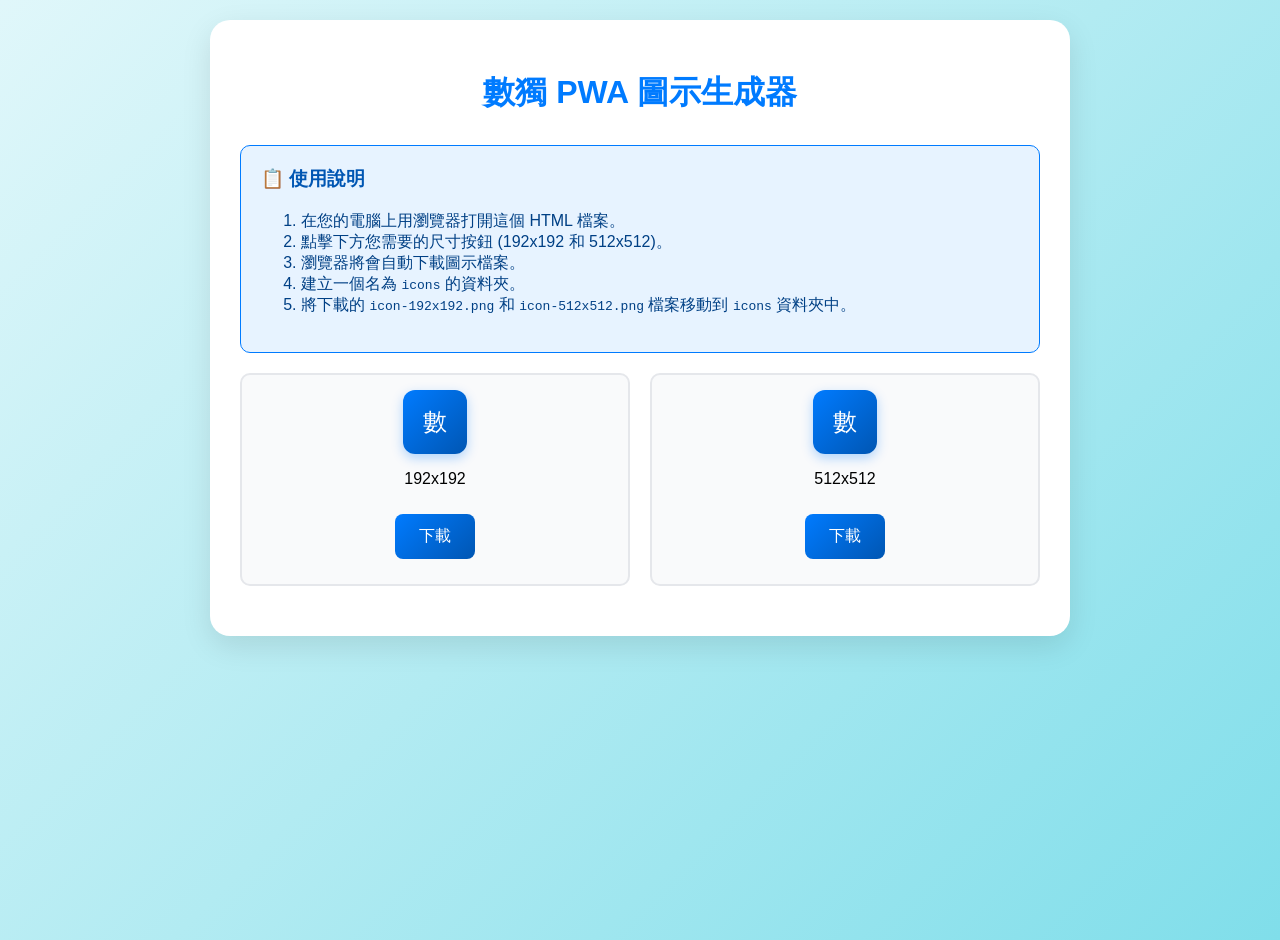
<file: generate-icons.html>
<!DOCTYPE html>
<html lang="zh-TW">
<head>
    <meta charset="UTF-8">
    <meta name="viewport" content="width=device-width, initial-scale=1.0">
    <title>數獨 PWA 圖示生成器</title>
    <style>
        body {
            font-family: 'Noto Sans TC', sans-serif;
            background: linear-gradient(135deg, #e0f7fa, #b2ebf2, #80deea);
            min-height: 100vh;
            padding: 20px;
            margin: 0;
        }
        .container {
            max-width: 800px;
            margin: 0 auto;
            background: white;
            border-radius: 20px;
            padding: 30px;
            box-shadow: 0 10px 30px rgba(0,0,0,0.1);
        }
        h1 {
            color: #007bff;
            text-align: center;
            margin-bottom: 30px;
        }
        .icon-preview {
            display: grid;
            grid-template-columns: repeat(auto-fit, minmax(150px, 1fr));
            gap: 20px;
            margin: 20px 0;
        }
        .icon-item {
            text-align: center;
            padding: 15px;
            border: 2px solid #e5e7eb;
            border-radius: 10px;
            background: #f9fafb;
        }
        .icon {
            width: 64px;
            height: 64px;
            margin: 0 auto 10px;
            background: linear-gradient(135deg, #007bff, #0056b3);
            border-radius: 12px;
            display: flex;
            align-items: center;
            justify-content: center;
            font-size: 24px;
            color: white;
            box-shadow: 0 4px 12px rgba(0, 123, 255, 0.3);
        }
        .icon-large {
            width: 128px;
            height: 128px;
            font-size: 48px;
            border-radius: 24px;
        }
        .instructions {
            background: #e7f3ff;
            border: 1px solid #007bff;
            border-radius: 10px;
            padding: 20px;
            margin: 20px 0;
        }
        .instructions h3 {
            color: #0056b3;
            margin-top: 0;
        }
        .instructions ol {
            color: #004085;
        }
        .download-btn {
            background: linear-gradient(135deg, #007bff, #0056b3);
            color: white;
            border: none;
            padding: 12px 24px;
            border-radius: 8px;
            cursor: pointer;
            font-size: 16px;
            margin: 10px 5px;
            transition: all 0.3s;
        }
        .download-btn:hover {
            transform: translateY(-2px);
            box-shadow: 0 4px 12px rgba(0, 123, 255, 0.4);
        }
    </style>
</head>
<body>
    <div class="container">
        <h1>數獨 PWA 圖示生成器</h1>
        
        <div class="instructions">
            <h3>📋 使用說明</h3>
            <ol>
                <li>在您的電腦上用瀏覽器打開這個 HTML 檔案。</li>
                <li>點擊下方您需要的尺寸按鈕 (192x192 和 512x512)。</li>
                <li>瀏覽器將會自動下載圖示檔案。</li>
                <li>建立一個名為 <code>icons</code> 的資料夾。</li>
                <li>將下載的 <code>icon-192x192.png</code> 和 <code>icon-512x512.png</code> 檔案移動到 <code>icons</code> 資料夾中。</li>
            </ol>
        </div>

        <div class="icon-preview">
            <div class="icon-item">
                <div class="icon">數</div>
                <p>192x192</p>
                <button class="download-btn" onclick="downloadIcon(192)">下載</button>
            </div>
            <div class="icon-item">
                <div class="icon">數</div>
                <p>512x512</p>
                <button class="download-btn" onclick="downloadIcon(512)">下載</button>
            </div>
        </div>
    </div>

    <script>
        function downloadIcon(size) {
            const canvas = document.createElement('canvas');
            canvas.width = size;
            canvas.height = size;
            const ctx = canvas.getContext('2d');
            
            const gradient = ctx.createLinearGradient(0, 0, size, size);
            gradient.addColorStop(0, '#007bff');
            gradient.addColorStop(1, '#0056b3');
            
            ctx.fillStyle = gradient;
            ctx.fillRect(0, 0, size, size);
            
            ctx.globalCompositeOperation = 'destination-in';
            ctx.beginPath();
            const radius = size * 0.15;
            // Use a polyfill for roundRect if it doesn't exist
            if (ctx.roundRect) {
                ctx.roundRect(0, 0, size, size, radius);
            } else {
                // Fallback for older browsers
                ctx.moveTo(x + radius, y);
                ctx.lineTo(x + width - radius, y);
                ctx.quadraticCurveTo(x + width, y, x + width, y + radius);
                ctx.lineTo(x + width, y + height - radius);
                ctx.quadraticCurveTo(x + width, y + height, x + width - radius, y + height);
                ctx.lineTo(x + radius, y + height);
                ctx.quadraticCurveTo(x, y + height, x, y + height - radius);
                ctx.lineTo(x, y + radius);
                ctx.quadraticCurveTo(x, y, x + radius, y);
            }
            ctx.fill();
            
            ctx.globalCompositeOperation = 'source-over';
            
            ctx.fillStyle = 'white';
            ctx.font = `${size * 0.6}px "Noto Sans TC", sans-serif`;
            ctx.textAlign = 'center';
            ctx.textBaseline = 'middle';
            ctx.fillText('數', size / 2, size / 2 + size * 0.05); // Adjust position slightly for better centering
            
            const link = document.createElement('a');
            link.download = `icon-${size}x${size}.png`;
            link.href = canvas.toDataURL();
            link.click();
        }
    </script>
</body>
</html>
</file>
